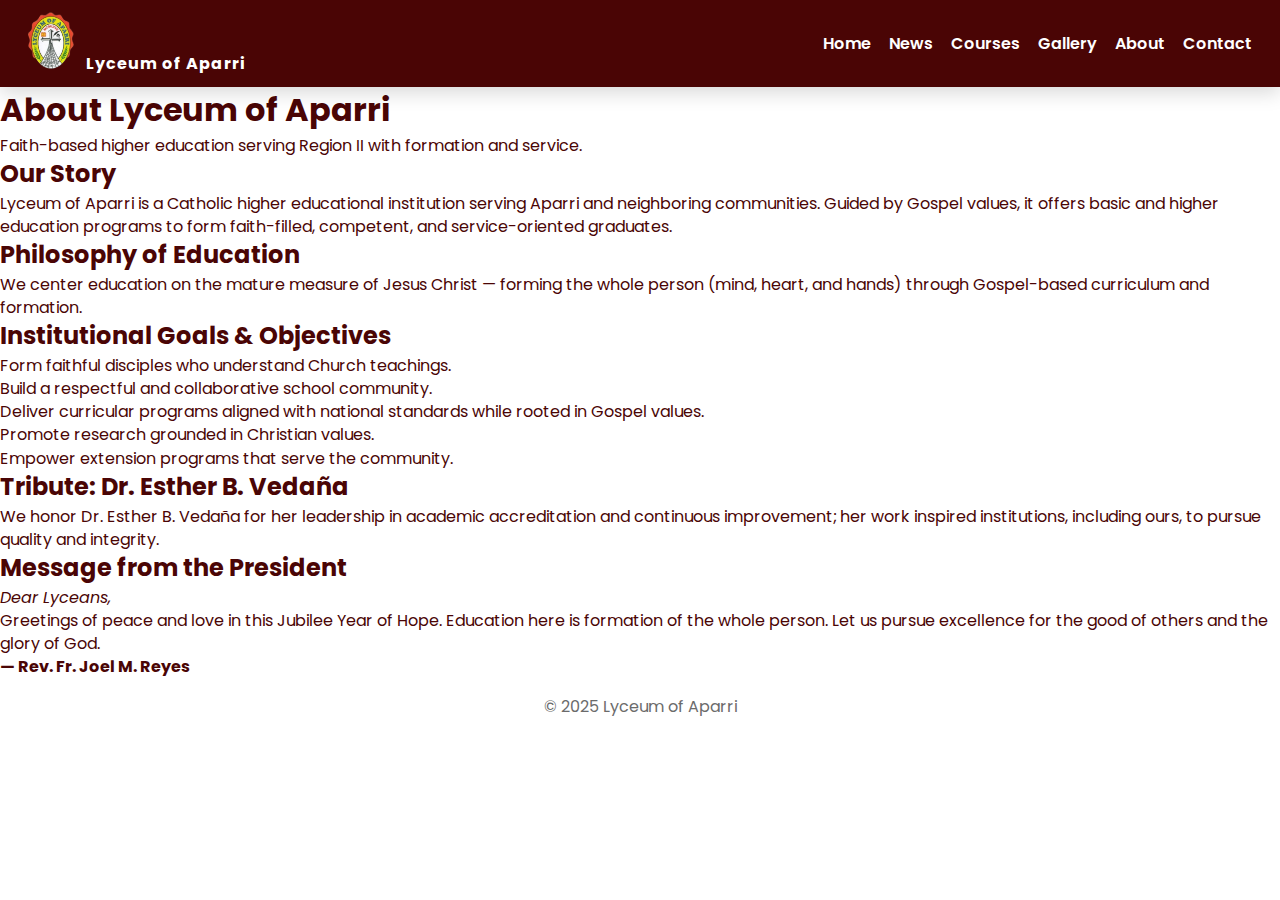
<file: about.html>
<!DOCTYPE html>
<html lang="en">
<head>
<meta charset="utf-8" />
<meta name="viewport" content="width=device-width,initial-scale=1" />
<title>About — Lyceum of Aparri</title>
<link href="https://fonts.googleapis.com/css2?family=Playfair+Display:wght@700&family=Poppins:wght@300;400;600&display=swap" rel="stylesheet">
<link rel="stylesheet" href="style.css">
</head>
<body>
<nav class="navbar">
  <div class="nav-left"><img src="images/images.png" class="nav-logo"><span class="brand-text">Lyceum of Aparri</span></div>
  <div class="nav-right desktop-only">
    <a href="index.html">Home</a><a href="news.html">News</a><a href="courses.html">Courses</a><a href="gallery.html">Gallery</a><a href="about.html" class="highlight-link">About</a><a href="contact.html">Contact</a>
  </div>
  <button id="hamburger4" class="hamburger mobile-only">☰</button>
</nav>
<div id="mobileMenu4" class="mobile-menu"></div>

<header class="page-header">
  <h1>About Lyceum of Aparri</h1>
  <p>Faith-based higher education serving Region II with formation and service.</p>
</header>

<section class="about-content">
  <h2>Our Story</h2>
  <p>Lyceum of Aparri is a Catholic higher educational institution serving Aparri and neighboring communities. Guided by Gospel values, it offers basic and higher education programs to form faith-filled, competent, and service-oriented graduates.</p>

  <h2>Philosophy of Education</h2>
  <p>We center education on the mature measure of Jesus Christ — forming the whole person (mind, heart, and hands) through Gospel-based curriculum and formation.</p>

  <h2>Institutional Goals & Objectives</h2>
  <ul>
    <li>Form faithful disciples who understand Church teachings.</li>
    <li>Build a respectful and collaborative school community.</li>
    <li>Deliver curricular programs aligned with national standards while rooted in Gospel values.</li>
    <li>Promote research grounded in Christian values.</li>
    <li>Empower extension programs that serve the community.</li>
  </ul>

  <h2>Tribute: Dr. Esther B. Vedaña</h2>
  <p>We honor Dr. Esther B. Vedaña for her leadership in academic accreditation and continuous improvement; her work inspired institutions, including ours, to pursue quality and integrity.</p>

  <h2>Message from the President</h2>
  <p><em>Dear Lyceans,</em></p>
  <p>Greetings of peace and love in this Jubilee Year of Hope. Education here is formation of the whole person. Let us pursue excellence for the good of others and the glory of God.</p>
  <p><strong>— Rev. Fr. Joel M. Reyes</strong></p>
</section>

<footer class="simple-footer">© 2025 Lyceum of Aparri</footer>
<script src="js/main.js"></script>
</body>
</html>
</file>
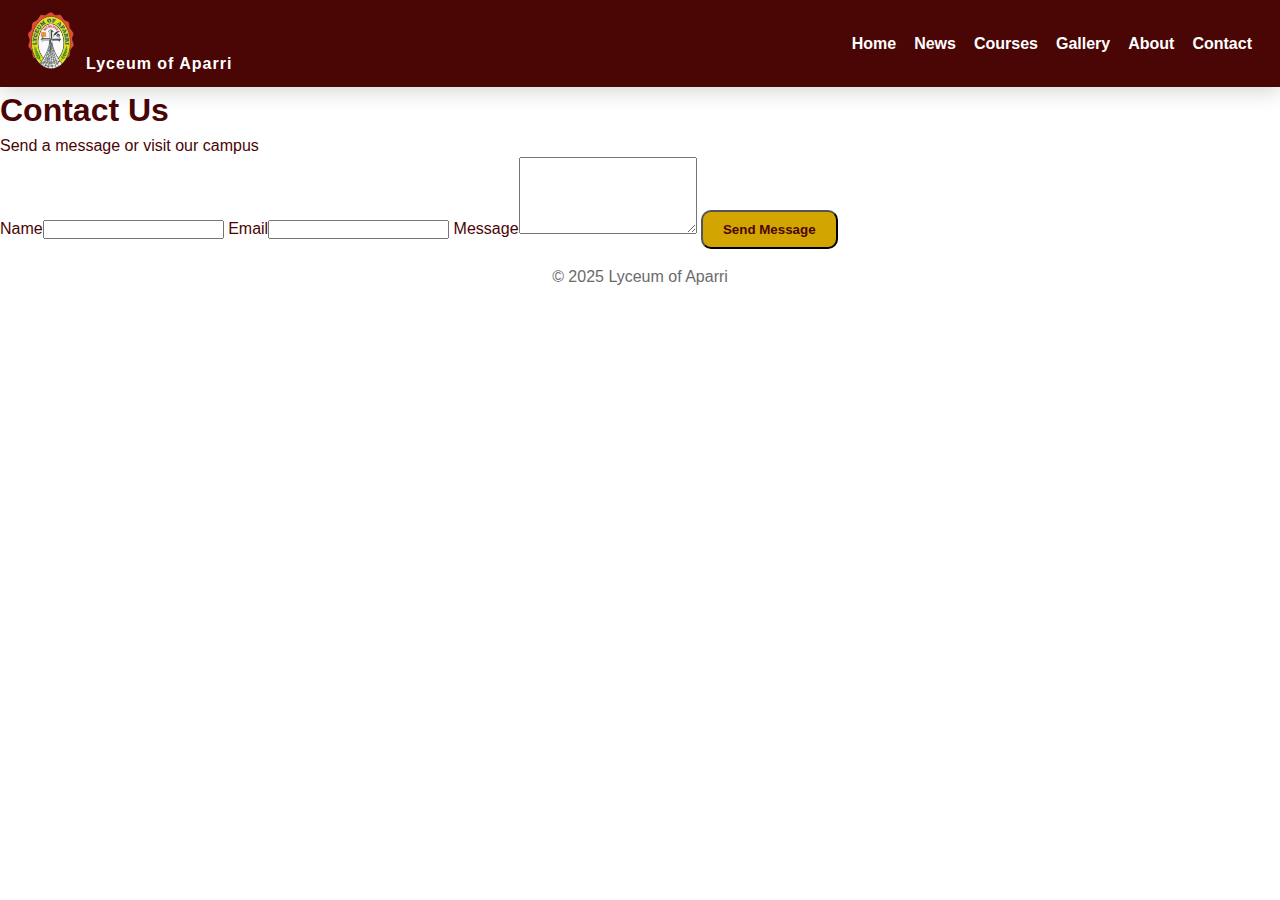
<file: contact.html>
<!DOCTYPE html>
<html lang="en">
<head>
<meta charset="utf-8" />
<meta name="viewport" content="width=device-width,initial-scale=1" />
<title>Contact — Lyceum of Aparri</title>
<link rel="stylesheet" href="style.css">
</head>
<body>
<nav class="navbar"><div class="nav-left"><img src="images/images.png" class="nav-logo"><span class="brand-text">Lyceum of Aparri</span></div><div class="nav-right desktop-only"><a href="index.html">Home</a><a href="news.html">News</a><a href="courses.html">Courses</a><a href="gallery.html">Gallery</a><a href="about.html">About</a><a href="contact.html" class="highlight-link">Contact</a></div><button id="hamburger5" class="hamburger mobile-only">☰</button></nav>
<div id="mobileMenu5" class="mobile-menu"></div>

<header class="page-header"><h1>Contact Us</h1><p>Send a message or visit our campus</p></header>

<section class="contact-form-section">
  <form class="contact-form" onsubmit="alert('Demo only — connect to backend to submit'); return false;">
    <label>Name<input type="text" required></label>
    <label>Email<input type="email" required></label>
    <label>Message<textarea rows="5" required></textarea></label>
    <button class="btn primary" type="submit">Send Message</button>
  </form>
</section>

<footer class="simple-footer">© 2025 Lyceum of Aparri</footer>

<!-- Map added at the bottom -->
<div class="map-large">
  <iframe
    src="https://www.google.com/maps?q=18.3468375,121.643518&z=17&output=embed"
    width="600"
    height="450"
    style="border:0;"
    allowfullscreen=""
    loading="lazy"
    referrerpolicy="no-referrer-when-downgrade">
  </iframe>
</div>


<script src="js/main.js"></script>
</body>
</html>
</file>
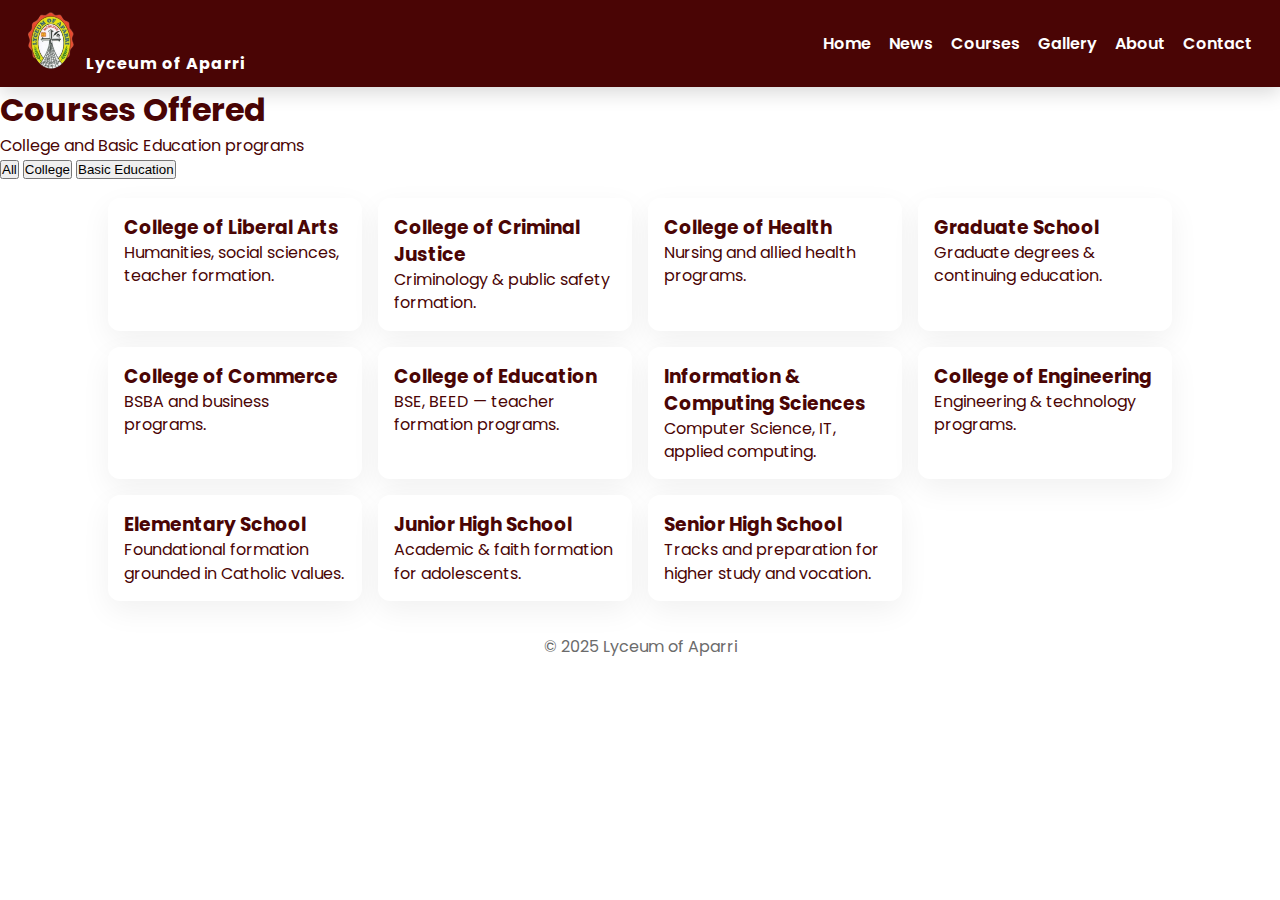
<file: courses.html>
<!DOCTYPE html>
<html lang="en">
<head>
<meta charset="utf-8" />
<meta name="viewport" content="width=device-width,initial-scale=1" />
<title>Courses — Lyceum of Aparri</title>
<link href="https://fonts.googleapis.com/css2?family=Poppins:wght@300;400;600&display=swap" rel="stylesheet">
<link rel="stylesheet" href="style.css">
</head>
<body>
<nav class="navbar">
  <div class="nav-left"><img src="images/images.png" class="nav-logo"><span class="brand-text">Lyceum of Aparri</span></div>
  <div class="nav-right desktop-only"><a href="index.html">Home</a><a href="news.html">News</a><a href="courses.html" class="highlight-link">Courses</a><a href="gallery.html">Gallery</a><a href="about.html">About</a><a href="contact.html">Contact</a></div>
  <button id="hamburger2" class="hamburger mobile-only">☰</button>
</nav>
<div id="mobileMenu2" class="mobile-menu"></div>

<header class="page-header">
  <h1>Courses Offered</h1>
  <p>College and Basic Education programs</p>
</header>

<section class="controls">
  <button class="filter-btn active" data-filter="all">All</button>
  <button class="filter-btn" data-filter="college">College</button>
  <button class="filter-btn" data-filter="basic">Basic Education</button>
</section>

<section class="courses-grid" id="coursesGrid">
  <!-- college -->
  <article class="course-card" data-type="college"><h3>College of Liberal Arts</h3><p>Humanities, social sciences, teacher formation.</p></article>
  <article class="course-card" data-type="college"><h3>College of Criminal Justice</h3><p>Criminology & public safety formation.</p></article>
  <article class="course-card" data-type="college"><h3>College of Health</h3><p>Nursing and allied health programs.</p></article>
  <article class="course-card" data-type="college"><h3>Graduate School</h3><p>Graduate degrees & continuing education.</p></article>
  <article class="course-card" data-type="college"><h3>College of Commerce</h3><p>BSBA and business programs.</p></article>
  <article class="course-card" data-type="college"><h3>College of Education</h3><p>BSE, BEED — teacher formation programs.</p></article>
  <article class="course-card" data-type="college"><h3>Information & Computing Sciences</h3><p>Computer Science, IT, applied computing.</p></article>
  <article class="course-card" data-type="college"><h3>College of Engineering</h3><p>Engineering & technology programs.</p></article>

  <!-- basic education -->
  <article class="course-card" data-type="basic"><h3>Elementary School</h3><p>Foundational formation grounded in Catholic values.</p></article>
  <article class="course-card" data-type="basic"><h3>Junior High School</h3><p>Academic & faith formation for adolescents.</p></article>
  <article class="course-card" data-type="basic"><h3>Senior High School</h3><p>Tracks and preparation for higher study and vocation.</p></article>
</section>

<footer class="simple-footer">© 2025 Lyceum of Aparri</footer>
<script src="js/main.js"></script>

</body>
</html>
</file>
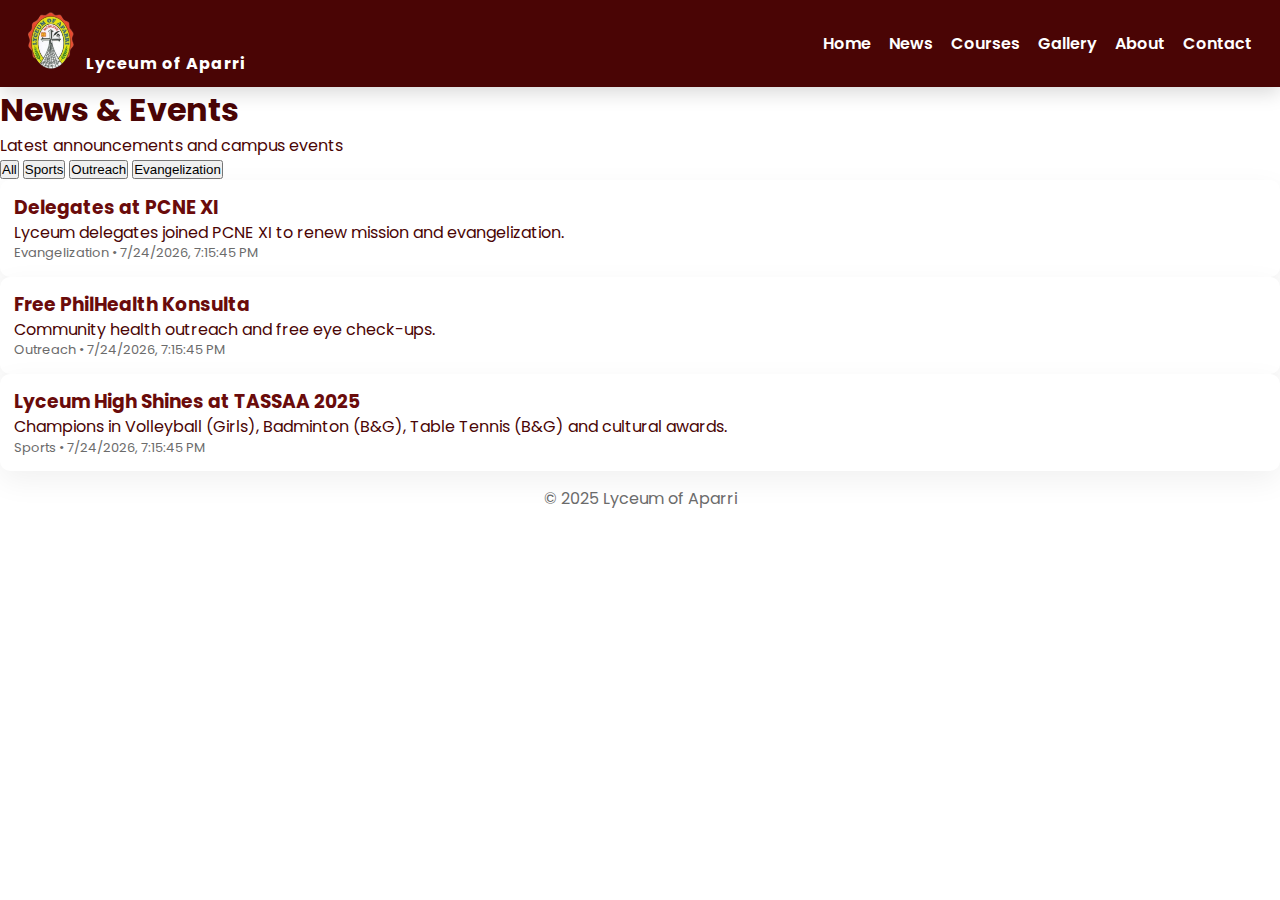
<file: news.html>
<!DOCTYPE html>
<html lang="en">
<head>
<meta charset="utf-8" />
<meta name="viewport" content="width=device-width,initial-scale=1" />
<title>News — Lyceum of Aparri</title>
<link href="https://fonts.googleapis.com/css2?family=Poppins:wght@300;400;600&display=swap" rel="stylesheet">
<link rel="stylesheet" href="style.css">
</head>
<body>
<nav class="navbar">
  <div class="nav-left"><img src="images/images.png" class="nav-logo"><span class="brand-text">Lyceum of Aparri</span></div>
  <div class="nav-right desktop-only"><a href="index.html">Home</a><a href="news.html" class="highlight-link">News</a><a href="courses.html">Courses</a><a href="gallery.html">Gallery</a><a href="about.html">About</a><a href="contact.html">Contact</a></div>
  <button id="hamburger3" class="hamburger mobile-only">☰</button>
</nav>
<div id="mobileMenu3" class="mobile-menu"></div>

<header class="page-header"><h1>News & Events</h1><p>Latest announcements and campus events</p></header>

<section class="news-controls">
  <button class="news-filter active" data-filter="all">All</button>
  <button class="news-filter" data-filter="Sports">Sports</button>
  <button class="news-filter" data-filter="Outreach">Outreach</button>
  <button class="news-filter" data-filter="Evangelization">Evangelization</button>
</section>

<section class="news-grid" id="newsGrid">
  <!-- seed items will be loaded by js/news.js -->
</section>

<footer class="simple-footer">© 2025 Lyceum of Aparri</footer>
<script src="js/main.js"></script>

</body>
</html>
</file>
<file: style.css>
:root{
  --maroon:#6a0b0b;
  --maroon-dark:#4a0505;
  --gold:#d3a500;
  ----bg:#f6eeee;
  --card:#ffffff;
  --muted:#6b6b6b;
  --radius:12px;
  --glass: rgba(255,255,255,0.7);
}

/* RESET */
*{box-sizing:border-box;margin:0;padding:0}
html,body{height:100%}
body{font-family:'Poppins',sans-serif;background:var(--bg);color:var(--maroon-dark);line-height:1.45;-webkit-font-smoothing:antialiased}

/* NAV */
.navbar{display:flex;justify-content:space-between;align-items:center;padding:12px 28px;background:var(--maroon-dark);color:white;position:sticky;top:0;z-index:1400;box-shadow:0 6px 18px rgba(0,0,0,0.15)}
.nav-logo{width:46px;margin-right:12px}
.brand-text{font-weight:700;letter-spacing:1px}
.nav-right a{color:white;text-decoration:none;margin-left:18px;font-weight:600}
.nav-right a:hover{color:var(--gold);border-bottom:2px solid var(--gold)}
.highlight-link{color:var(--gold)}
.desktop-only{display:flex}
.mobile-only{display:none}
.hamburger{background:transparent;border:none;color:white;font-size:22px;cursor:pointer}

/* MOBILE MENU */
.mobile-menu{display:none;flex-direction:column;background:var(--card);position:fixed;top:64px;right:12px;width:78%;max-width:340px;padding:12px;border-radius:10px;box-shadow:0 10px 30px rgba(0,0,0,0.18)}
.mobile-menu a{padding:12px 6px;border-bottom:1px solid #f5f5f5;color:var(--maroon-dark);text-decoration:none}
.mobile-social{display:flex;gap:10px;padding-top:8px}

/* ANNOUNCE */
.announcement-bar{background:var(--gold);color:var(--maroon-dark);padding:8px 16px;font-weight:700;text-align:center;letter-spacing:0.4px}

/* HERO */
.hero{height:500px;display:flex;align-items:center;justify-content:center;position:relative;background:url('images/gate.jpg') center/cover no-repeat}
.hero-overlay{position:absolute;inset:0;background:linear-gradient(180deg, rgba(74,5,5,0.55), rgba(106,11,11,0.35))}
.hero-content{position:relative;text-align:center;color:var(--gold);max-width:1100px;padding:14px}
.hero-logo{width:120px;margin:0 auto;filter:drop-shadow(0 6px 18px rgba(0,0,0,0.5))}
.hero-title{font-family:'Playfair Display',serif;font-size:48px;margin-top:12px;color:var(--gold);text-shadow:3px 3px 14px rgba(0,0,0,0.6)}
.hero-subtitle{color:#fff;margin:8px 0 14px;font-weight:600}
.hero-buttons{margin:14px 0}
.btn{display:inline-block;padding:10px 20px;border-radius:10px;text-decoration:none;font-weight:700}
.btn.primary{background:var(--gold);color:var(--maroon-dark)}
.btn.ghost{background:transparent;border:2px solid rgba(255,255,255,0.18);color:white}

/* PASABOG ANIM */
.hero-burst{margin-top:18px;background:rgba(255,255,255,0.08);padding:12px 16px;border-radius:12px;font-weight:800;display:inline-block;animation:burst 1.6s ease-in-out infinite alternate}
@keyframes burst{from{transform:scale(1);box-shadow:0 8px 20px rgba(211,165,0,0.06)}to{transform:scale(1.03);box-shadow:0 20px 50px rgba(211,165,0,0.18)}}

/* decorative dots */
.hero-icons{position:absolute;inset:auto 10% 10% auto;pointer-events:none}
.burst-dot{display:inline-block;width:14px;height:14px;border-radius:50%;background:var(--gold);margin:6px;opacity:0.85;transform:translateY(0);animation:float 3s ease-in-out infinite;animation-delay:calc(var(--i) * 150ms)}
@keyframes float{0%{transform:translateY(0)}50%{transform:translateY(-10px)}100%{transform:translateY(0)}}

/* FEATURE ROW */
.feature-row{display:grid;grid-template-columns:repeat(auto-fit,minmax(220px,1fr));gap:16px;padding:22px;max-width:1100px;margin:0 auto}
.feature-card{background:linear-gradient(180deg,var(--glass),var(--card));padding:18px;border-radius:12px;box-shadow:0 10px 30px rgba(0,0,0,0.06);text-decoration:none;color:var(--maroon-dark);transition:transform .35s ease,box-shadow .35s}
.feature-card:hover{transform:translateY(-8px);box-shadow:0 20px 40px rgba(0,0,0,0.12)}
.tilt{transform-origin:center;}

/* VMG RICH */
.vmg-rich{display:flex;gap:22px;padding:28px;max-width:1100px;margin:0 auto;flex-wrap:wrap}
.vmg-left, .vmg-right{flex:1;min-width:280px;background:var(--card);padding:22px;border-radius:12px;box-shadow:0 10px 30px rgba(0,0,0,0.06)}
.vmg-left h2, .vmg-right h2{color:var(--maroon)}

/* VALUES LIST */
.values-list{list-style:disc;margin-left:18px;color:var(--maroon-dark)}

/* STATS */
.stats-section{display:flex;justify-content:center;gap:30px;padding:24px;background:linear-gradient(180deg, rgba(211,165,0,0.06), rgba(211,165,0,0.02));margin:22px;border-radius:12px;max-width:1100px;margin-inline:auto}
.stat{min-width:120px;text-align:center}
.stat-num{font-size:36px;font-weight:900;color:var(--maroon)}
.stat-label{color:var(--muted);margin-top:8px}

/* SLIDER */
.slider-section{margin:24px 0}
.slider-wrapper{
  width:100%;
  height:70vh;
  position:relative;
  overflow:hidden;
}

.slide{
  width:100%;
  height:100%;
  object-fit:cover;
  position:absolute;
}


.slide.active {
  display: block;
}

.slider-dots{text-align:center;padding:10px}
.slider-dots .dot{display:inline-block;width:12px;height:12px;border-radius:50%;background:#bbb;margin:0 6px;cursor:pointer}
.slider-dots .dot.active{background:#333}

/* ACTION CARDS */
.actions-row{display:grid;grid-template-columns:repeat(auto-fit,minmax(240px,1fr));gap:16px;padding:22px;max-width:1100px;margin:0 auto}
.action-card{background:var(--card);padding:18px;border-radius:12px;box-shadow:0 10px 30px rgba(0,0,0,0.06)}

/* LIVE NEWS */
.live-news{max-width:1100px;margin:20px auto;padding:18px}
.news-list{display:grid;grid-template-columns:repeat(auto-fit,minmax(300px,1fr));gap:14px;margin-top:12px}
.news-card{background:var(--card);padding:14px;border-radius:10px;box-shadow:0 10px 30px rgba(0,0,0,0.06)}
.news-card h3{color:var(--maroon)}
.muted{color:var(--muted)}
.small{font-size:13px}

/* ADMIN BOX */
.admin-add summary{cursor:pointer;background:linear-gradient(90deg, rgba(106,11,11,0.06), rgba(211,165,0,0.04));padding:10px;border-radius:8px}

/* GALLERY */
.gallery-grid{display:grid;grid-template-columns:repeat(auto-fit,minmax(220px,1fr));gap:12px;padding:14px}
.gallery-grid img{width:100%;height:160px;object-fit:cover;border-radius:8px;cursor:pointer;box-shadow:0 8px 20px rgba(0,0,0,0.06)}

/* LIGHTBOX */
.lightbox{position:fixed;inset:0;background:rgba(0,0,0,0.85);display:flex;justify-content:center;align-items:center;z-index:2000}
.lightbox.hidden{display:none}
.lb-close{position:absolute;top:22px;right:22px;font-size:32px;color:white;background:transparent;border:none}
.lightbox img{max-width:92%;max-height:86%;border-radius:8px}

/* COURSES GRID */
.courses-grid{display:grid;grid-template-columns:repeat(auto-fit,minmax(240px,1fr));gap:16px;padding:18px;max-width:1100px;margin:0 auto}
.course-card{background:var(--card);padding:16px;border-radius:12px;box-shadow:0 10px 30px rgba(0,0,0,0.06);transition:transform .28s ease}
.course-card:hover{transform:translateY(-8px)}

/* CONTACT / FOOTER */
.contact-section{display:flex;gap:16px;background:var(--card);padding:18px;border-radius:10px;margin:18px;align-items:center;max-width:1100px;margin:auto}
.contact-icon{width:60px}
.contact-text{flex:1}
.map iframe{width:260px;height:150px;border-radius:8px;border:0}
.simple-footer{text-align:center;padding:16px;color:var(--muted)}

/* RESPONSIVE */
@media(max-width:900px){
  .desktop-only{display:none}
  .mobile-only{display:block}
  .mobile-menu{display:none}
  .hero{height:420px}
  .slider-wrapper{height:260px}
  .vmg-rich{flex-direction:column}
  .stats-section{flex-wrap:wrap}
}
/* MAP */
 .map-large {
      width: 100%;
      max-width: 1000px;
      margin: 0 auto;
    }

    .map-large iframe {
      width: 100%;
      height: 450px;
      border: 0;
      border-radius: 8px;
    }

    .slider video{
  width:100%;
  height:100%;
  object-fit:cover;
}
</file>
